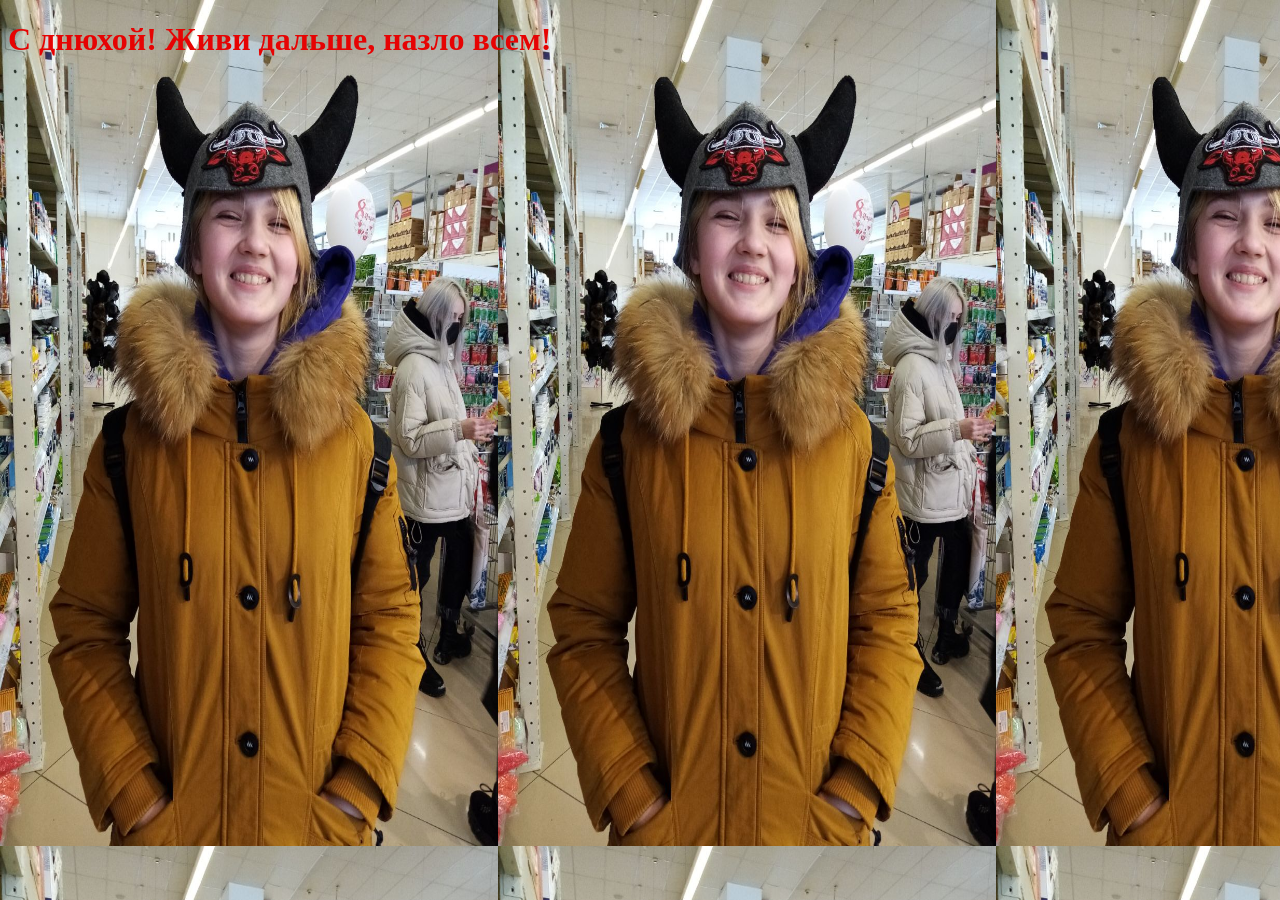
<file: altsite/image1.html>
<!DOCTYPE html>
<html lang="en">
<head>
    <meta charset="UTF-8">
    <meta name="viewport" content="width=device-width, initial-scale=1.0">
    <link rel="stylesheet" href="/css/style.css">
    <title>Document</title>
</head>
<body class="image1">
    <h1 style="color: rgb(230, 3, 3);">
        С днюхой! Живи дальше, назло всем!
    </h1>
</body>
</html>
</file>
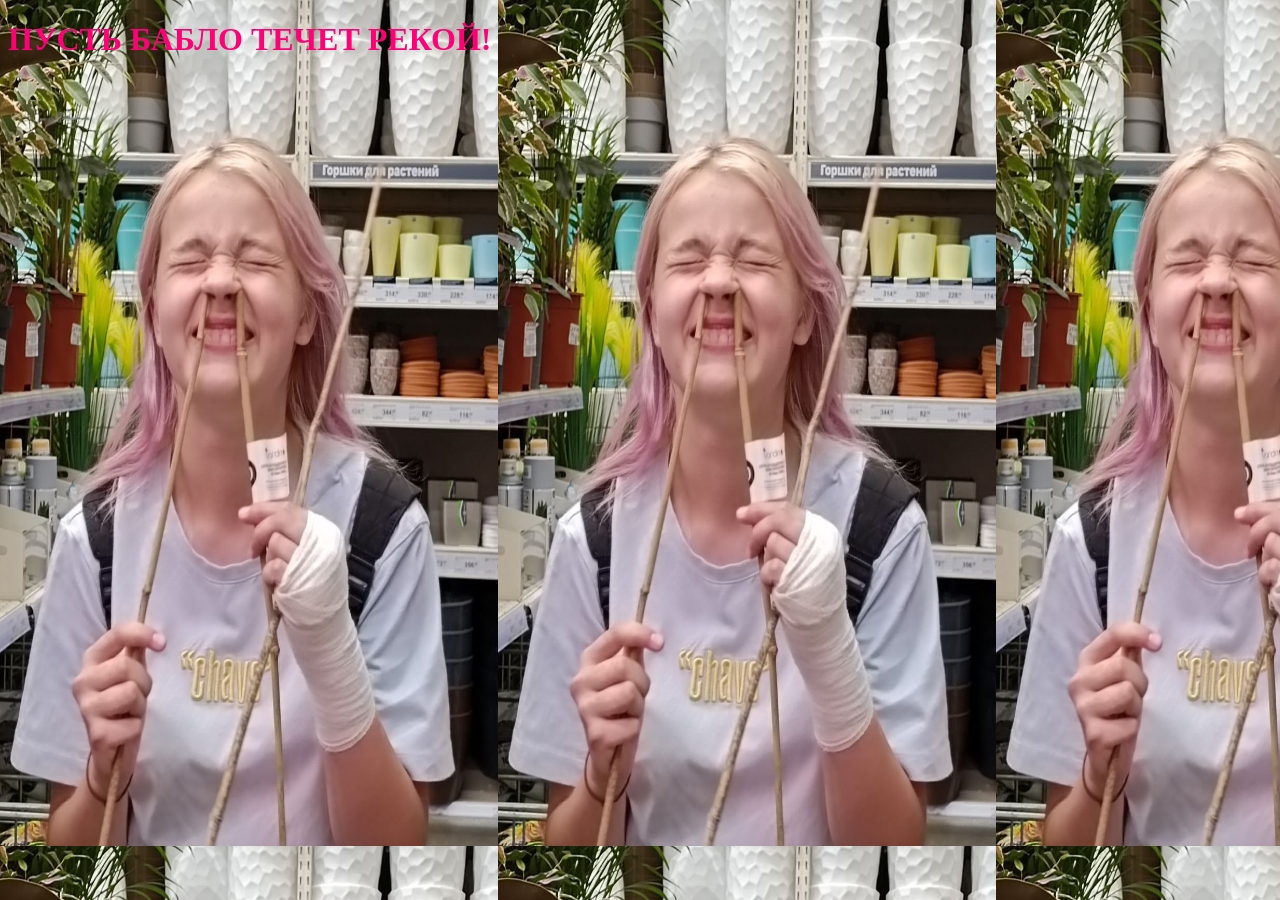
<file: altsite/image2.html>
<!DOCTYPE html>
<html lang="en">
<head>
    <meta charset="UTF-8">
    <meta name="viewport" content="width=device-width, initial-scale=1.0">
    <link rel="stylesheet" href="/css/style.css">
    <title>Document</title>
</head>
<body class="image2">
    <h1 style="color: rgb(255, 0, 119);">
        ПУСТЬ БАБЛО ТЕЧЕТ РЕКОЙ!
    </h1>
    
</body>
</html>
</file>
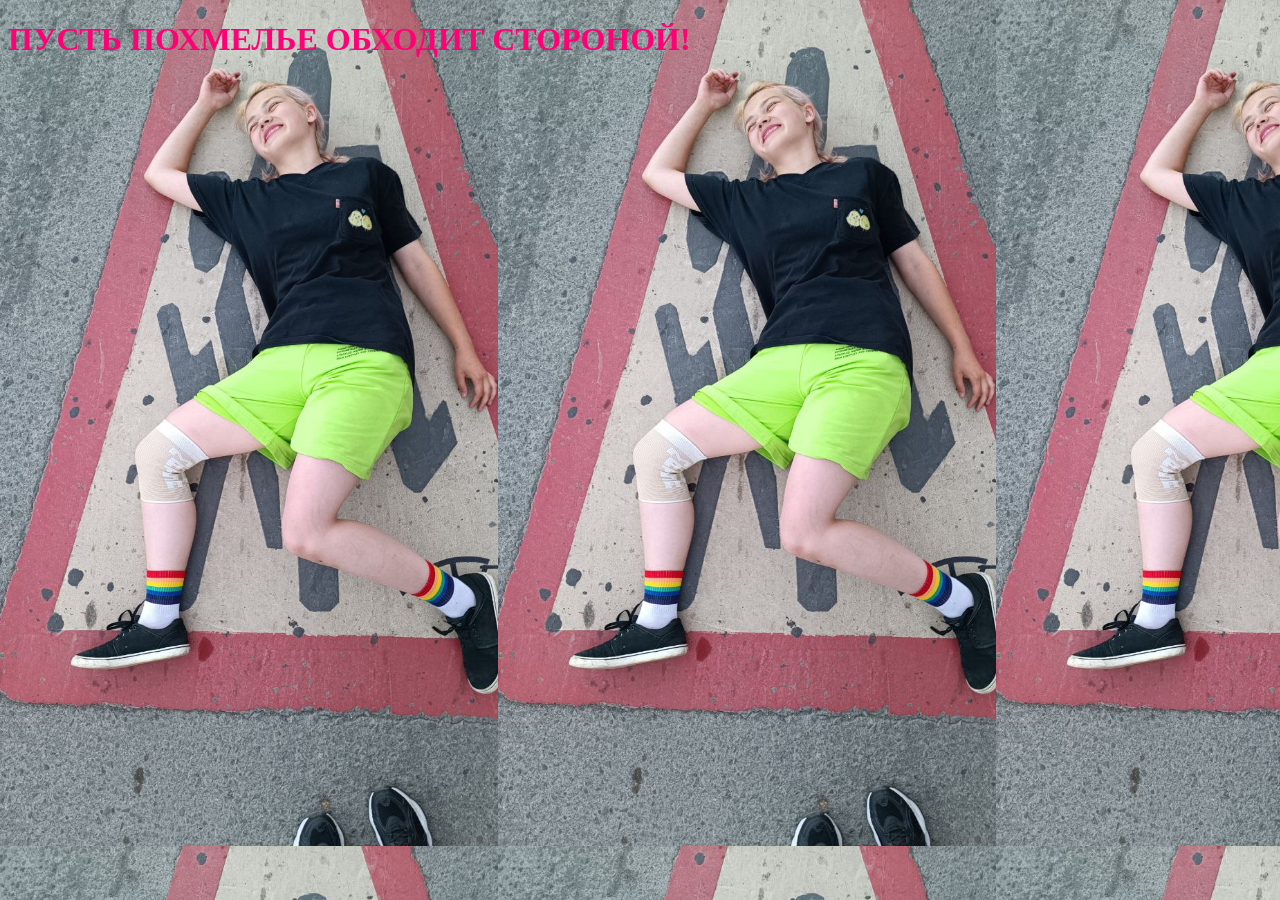
<file: altsite/image3.html>
<!DOCTYPE html>
<html lang="en">
<head>
    <meta charset="UTF-8">
    <meta name="viewport" content="width=device-width, initial-scale=1.0">
    <link rel="stylesheet" href="/css/style.css">
    <title>Document</title>
</head>
<body class="image3">
   <h1 style="color: rgb(255, 0, 119);">
        ПУСТЬ ПОХМЕЛЬЕ ОБХОДИТ СТОРОНОЙ!
    </h1>
        <html lang="en">
        <head>
            <meta charset="UTF-8">
            <meta name="viewport" content="width=device-width, initial-scale=1.0">
            <title>Document</title>
        </head>
        <body>
            
        </body>
        </html>
    </h1>
</body>
</html>
</file>
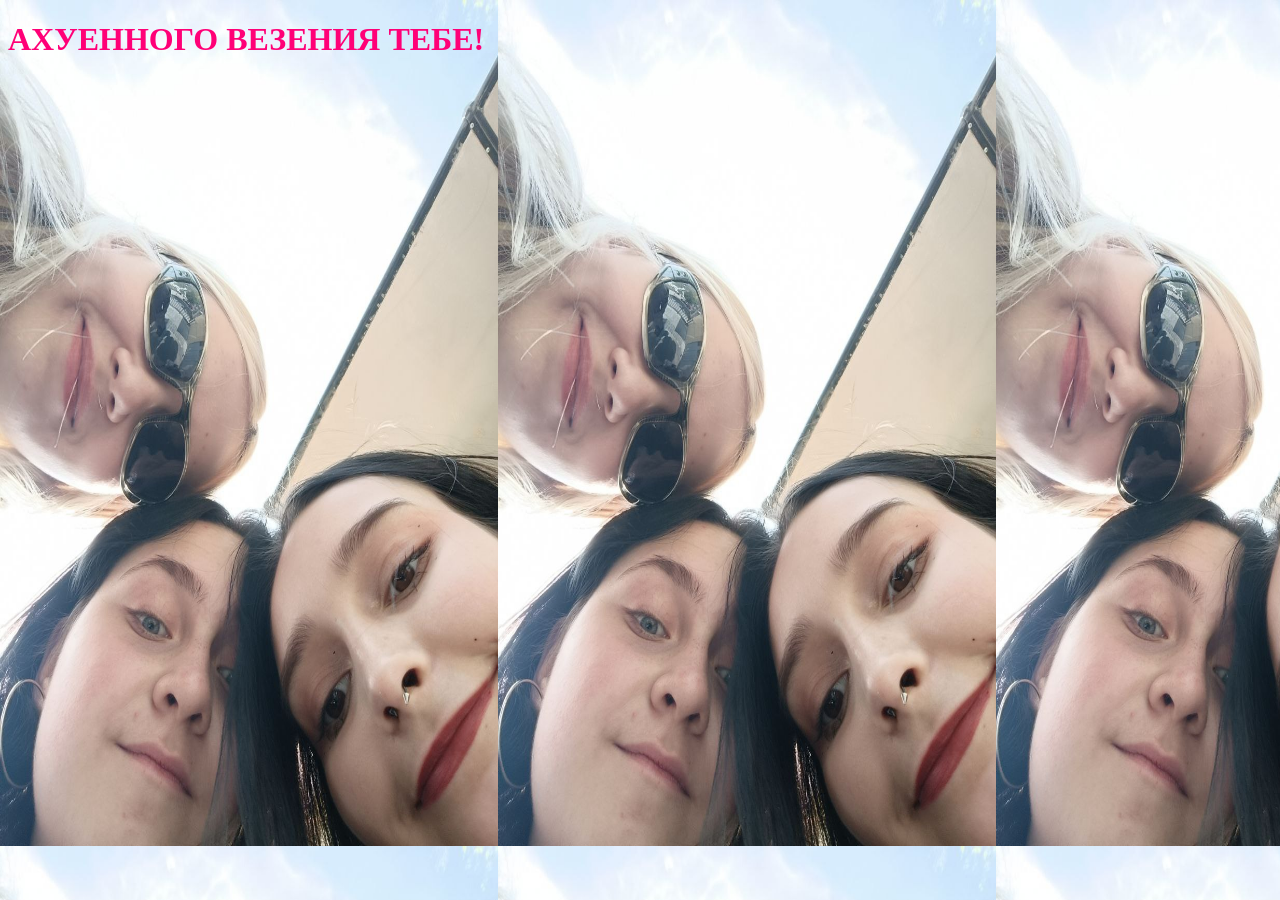
<file: altsite/image4.html>
<!DOCTYPE html>
<html lang="en">
<head>
    <meta charset="UTF-8">
    <meta name="viewport" content="width=device-width, initial-scale=1.0">
    <link rel="stylesheet" href="/css/style.css">
    <title>Document</title>
</head>
<body class="image4">
      <h1 style="color: rgb(255, 0, 119);">
        АХУЕННОГО ВЕЗЕНИЯ ТЕБЕ!
    </h1>
    
</body>
</html>
</file>
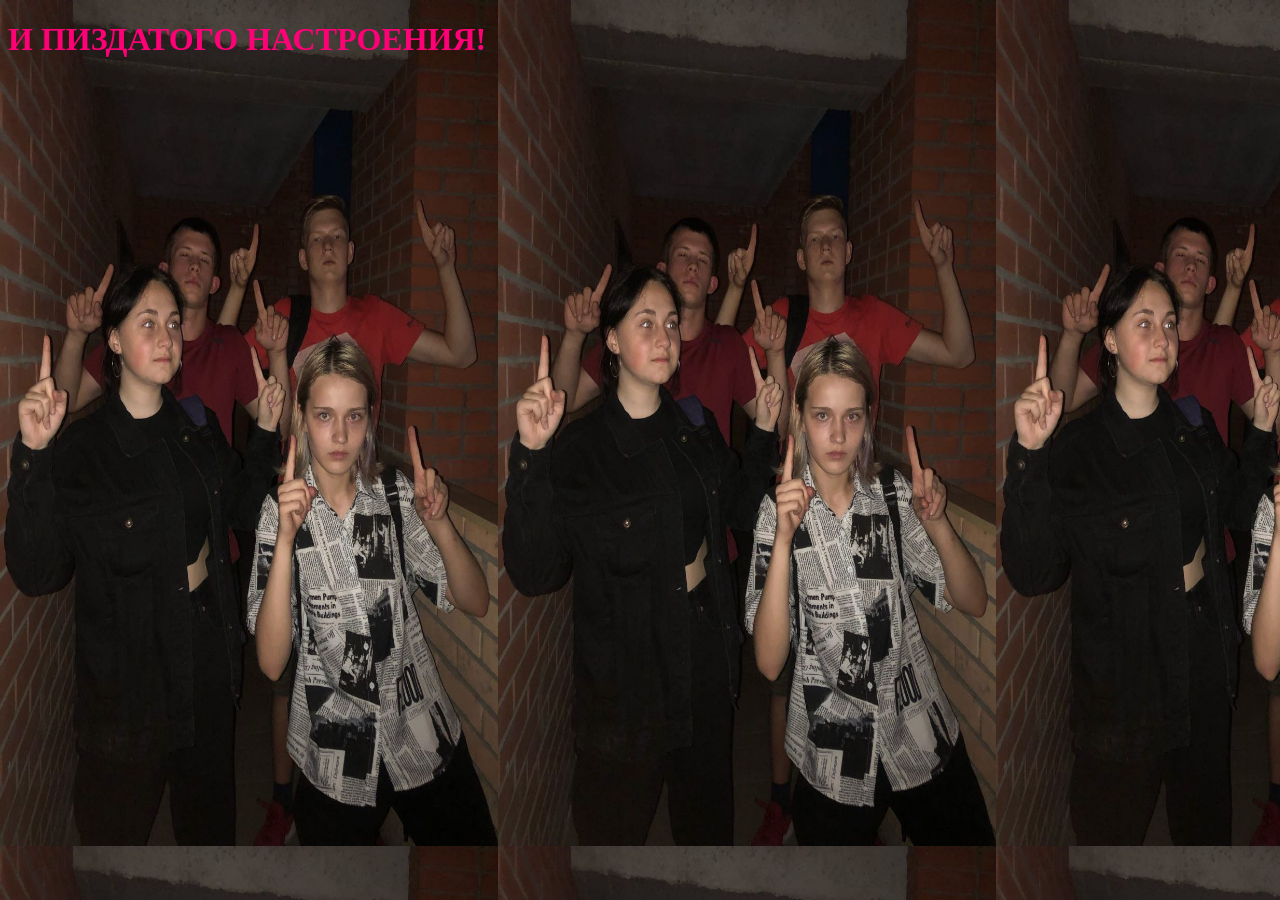
<file: altsite/image5.html>
<!DOCTYPE html>
<html lang="en">
<head>
    <meta charset="UTF-8">
    <meta name="viewport" content="width=device-width, initial-scale=1.0">
    <link rel="stylesheet" href="/css/style.css">
    <title>Document</title>
</head>
<body class="image5">
      <h1 style="color: rgb(255, 0, 119);">
        И ПИЗДАТОГО НАСТРОЕНИЯ!
    </h1>
</body>
</html>
</file>
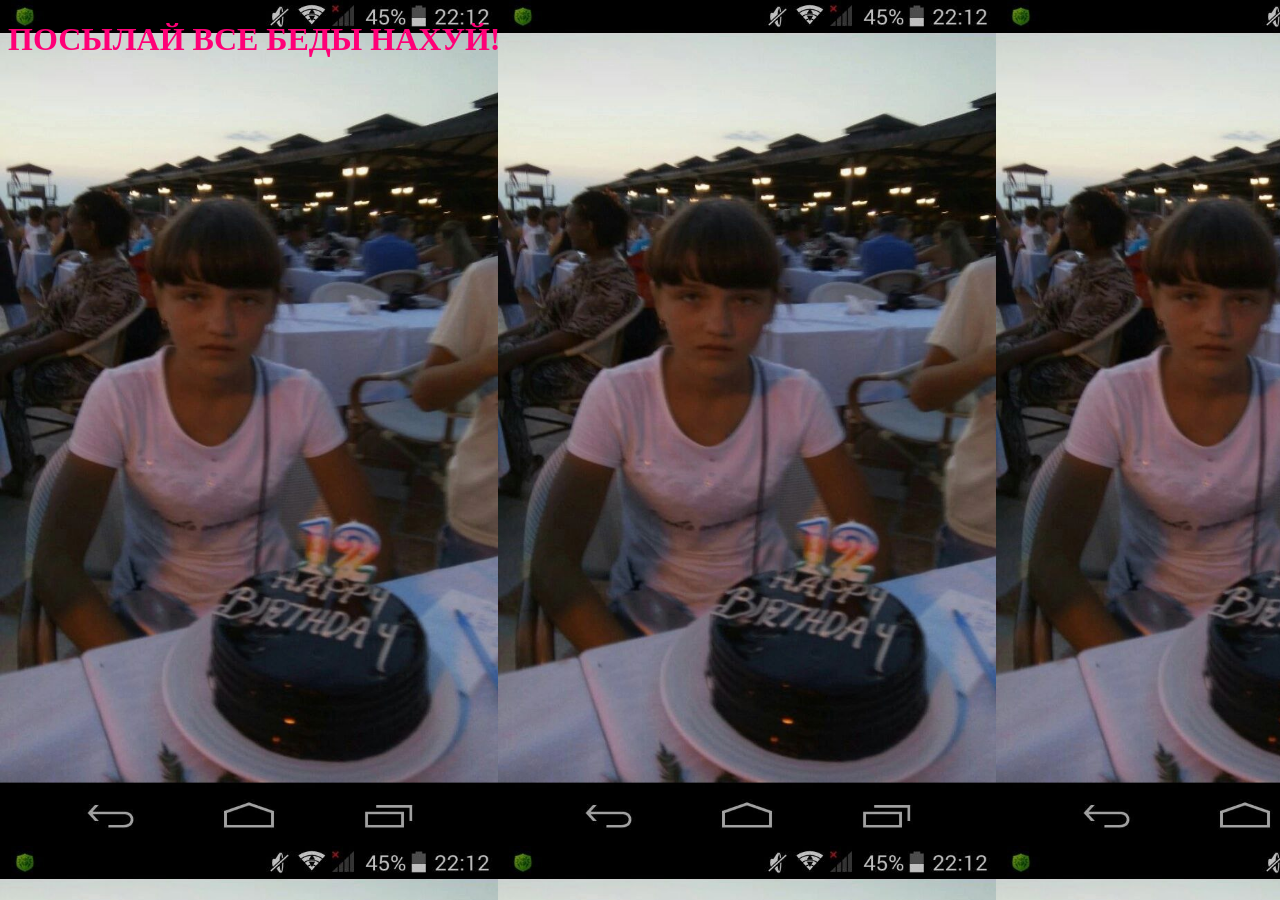
<file: altsite/image6.html>
<!DOCTYPE html>
<html lang="en">
<head>
    <meta charset="UTF-8">
    <meta name="viewport" content="width=device-width, initial-scale=1.0">
    <link rel="stylesheet" href="/css/style.css">
    <title>Document</title>
</head>
<body class="image6">
     <h1 style="color: rgb(255, 0, 119);">
        ПОСЫЛАЙ ВСЕ БЕДЫ НАХУЙ!
    </h1>
</body>
</html>
</file>
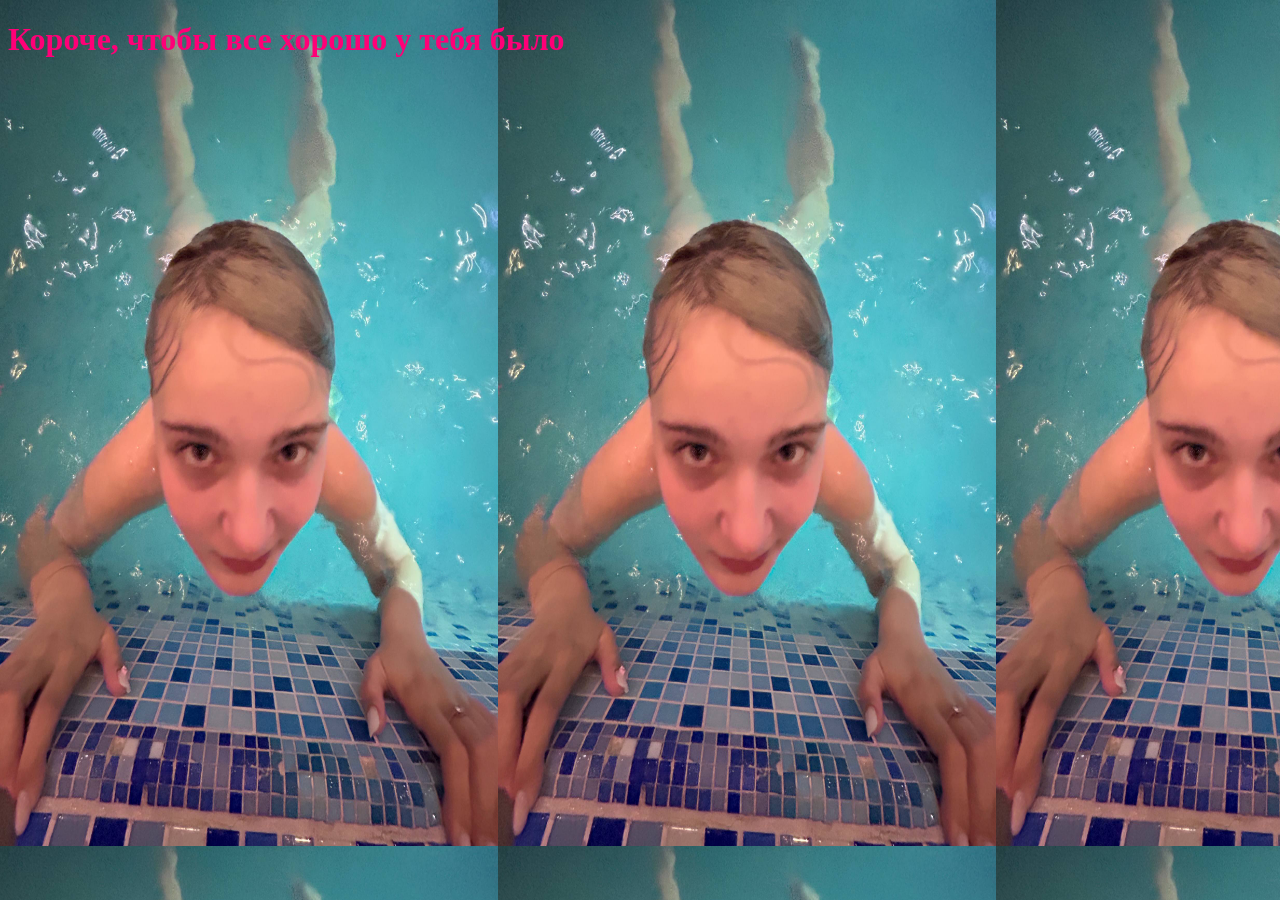
<file: altsite/image7.html>
<!DOCTYPE html>
<html lang="en">
<head>
    <meta charset="UTF-8">
    <meta name="viewport" content="width=device-width, initial-scale=1.0">
    <link rel="stylesheet" href="/css/style.css">
    <title>Document</title>
</head>
<body class="image7">
    <h1 style="color: rgb(255, 0, 119);">
        Короче, чтобы все хорошо у тебя было
    </h1>
</body>
</html>
</file>
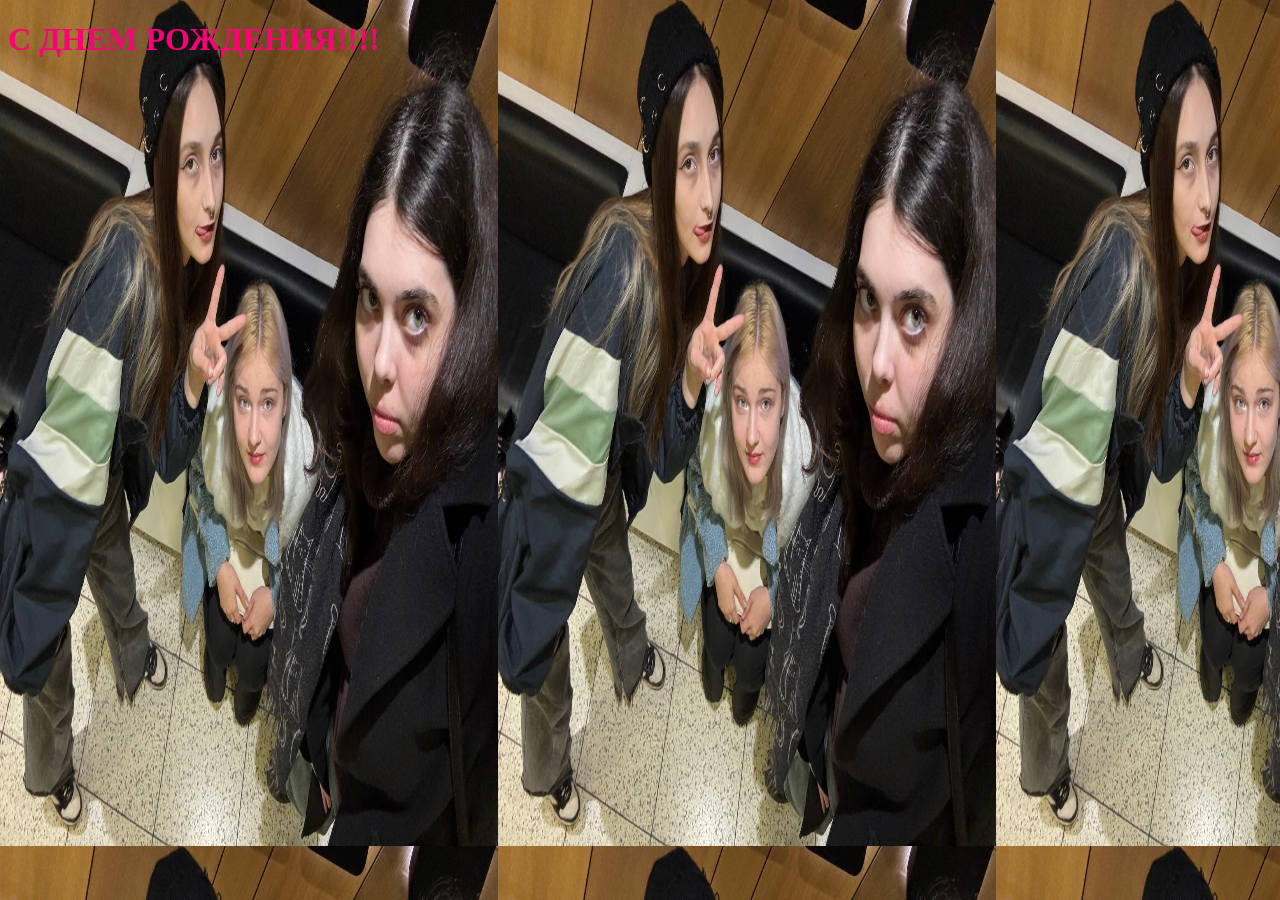
<file: altsite/image8.html>
<!DOCTYPE html>
<html lang="en">
<head>
    <meta charset="UTF-8">
    <meta name="viewport" content="width=device-width, initial-scale=1.0">
    <link rel="stylesheet" href="/css/style.css">
    <title>Document</title>
</head>
<body class="image8">
    <h1 style="color: rgb(255, 0, 119);">
        С ДНЕМ РОЖДЕНИЯ!!!!
    </h1>
</body>
</html>
</file>
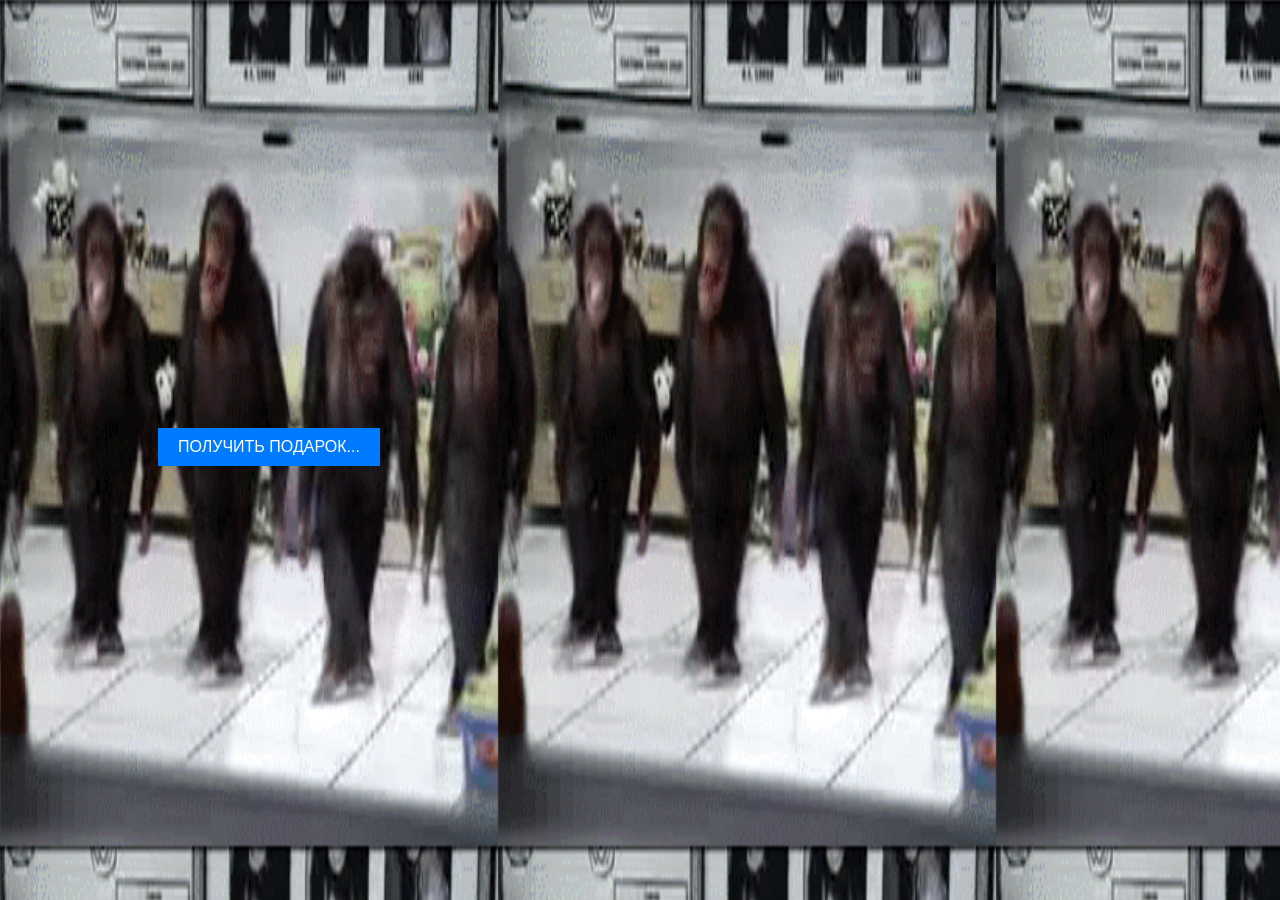
<file: altsite/image9.html>
<!DOCTYPE html>
<html lang="en">
<head>
    <meta charset="UTF-8">
    <meta name="viewport" content="width=device-width, initial-scale=1.0">
    <link rel="stylesheet" href="/css/style.css">
    <title>Document</title>
</head>
<body class="image9">
<button class="podarok" onclick="window.location.href='https://storage.mds.yandex.net/get-tickets/21037262/PUBLIC-0c668753-c72c-4c66-9c0a-480a07055f34.pdf?content_type=application/pdf'"> ПОЛУЧИТЬ ПОДАРОК...</button>
</html>
</file>
<file: css/style.css>
.main{
    margin-top: 200px;
    width:1400px;
    background-image: url(/image/maxresdefault.jpg);
    background-repeat: no-repeat;
    background-size: cover;
}
.container{
    width: 300px;
    margin: 20px auto;
    display: grid;
    grid-template-columns: repeat(3, 1fr);
    gap: 10px;
}
.photo1{
    cursor: pointer;
    transition: 0,2s;
}
.photo1:hover {
    transform: scale(1.05);
}
.image1{
    background-image: url(/image/photo_2021-03-10_17-52-58.jpg);
    background-size: 498px 846px;
}
.image2{
    background-image: url(/image/photo_2022-07-15_23-08-05.jpg);
    background-size: 498px 846px;
}
.image3{
    background-image: url(/image/photo_2022-07-17_22-58-52.jpg);
    background-size: 498px 846px;
}
.image4{
    background-image: url(/image/photo_2023-05-25_19-41-15.jpg);
    background-size: 498px 846px;
}
.image5{
    background-image: url(/image/photo_2023-07-18_22-18-06.jpg);
    background-size: 498px 846px;
}
.image6{
    background-image: url(/image/photo_2024-11-25_01-50-15.jpg);
    background-size: 498px 846px;
}
.image7{
    background-image: url(/image/photo_2026-03-21_01-22-59.jpg);
    background-size: 498px 846px;
}
.image8{
    background-image: url(/image/photo_2026-07-17_02-31-27.jpg);
    background-size: 498px 846px;
}
.image9{
    background-image: url(/image/LV4xjF1.gif);
    background-size: 498px 846px;
}

.podarok{
    position: relative;
    margin-left: 150px;
    margin-top: 420px;
    background-color: #007bff; /* Blue background */
    color: white; /* White text */
    border: none; /* No border */
    padding: 10px 20px; /* Padding around the text */
    font-size: 16px;
    cursor: pointer; /* Changes the mouse cursor to a hand when hovering over the button */
}
</file>
